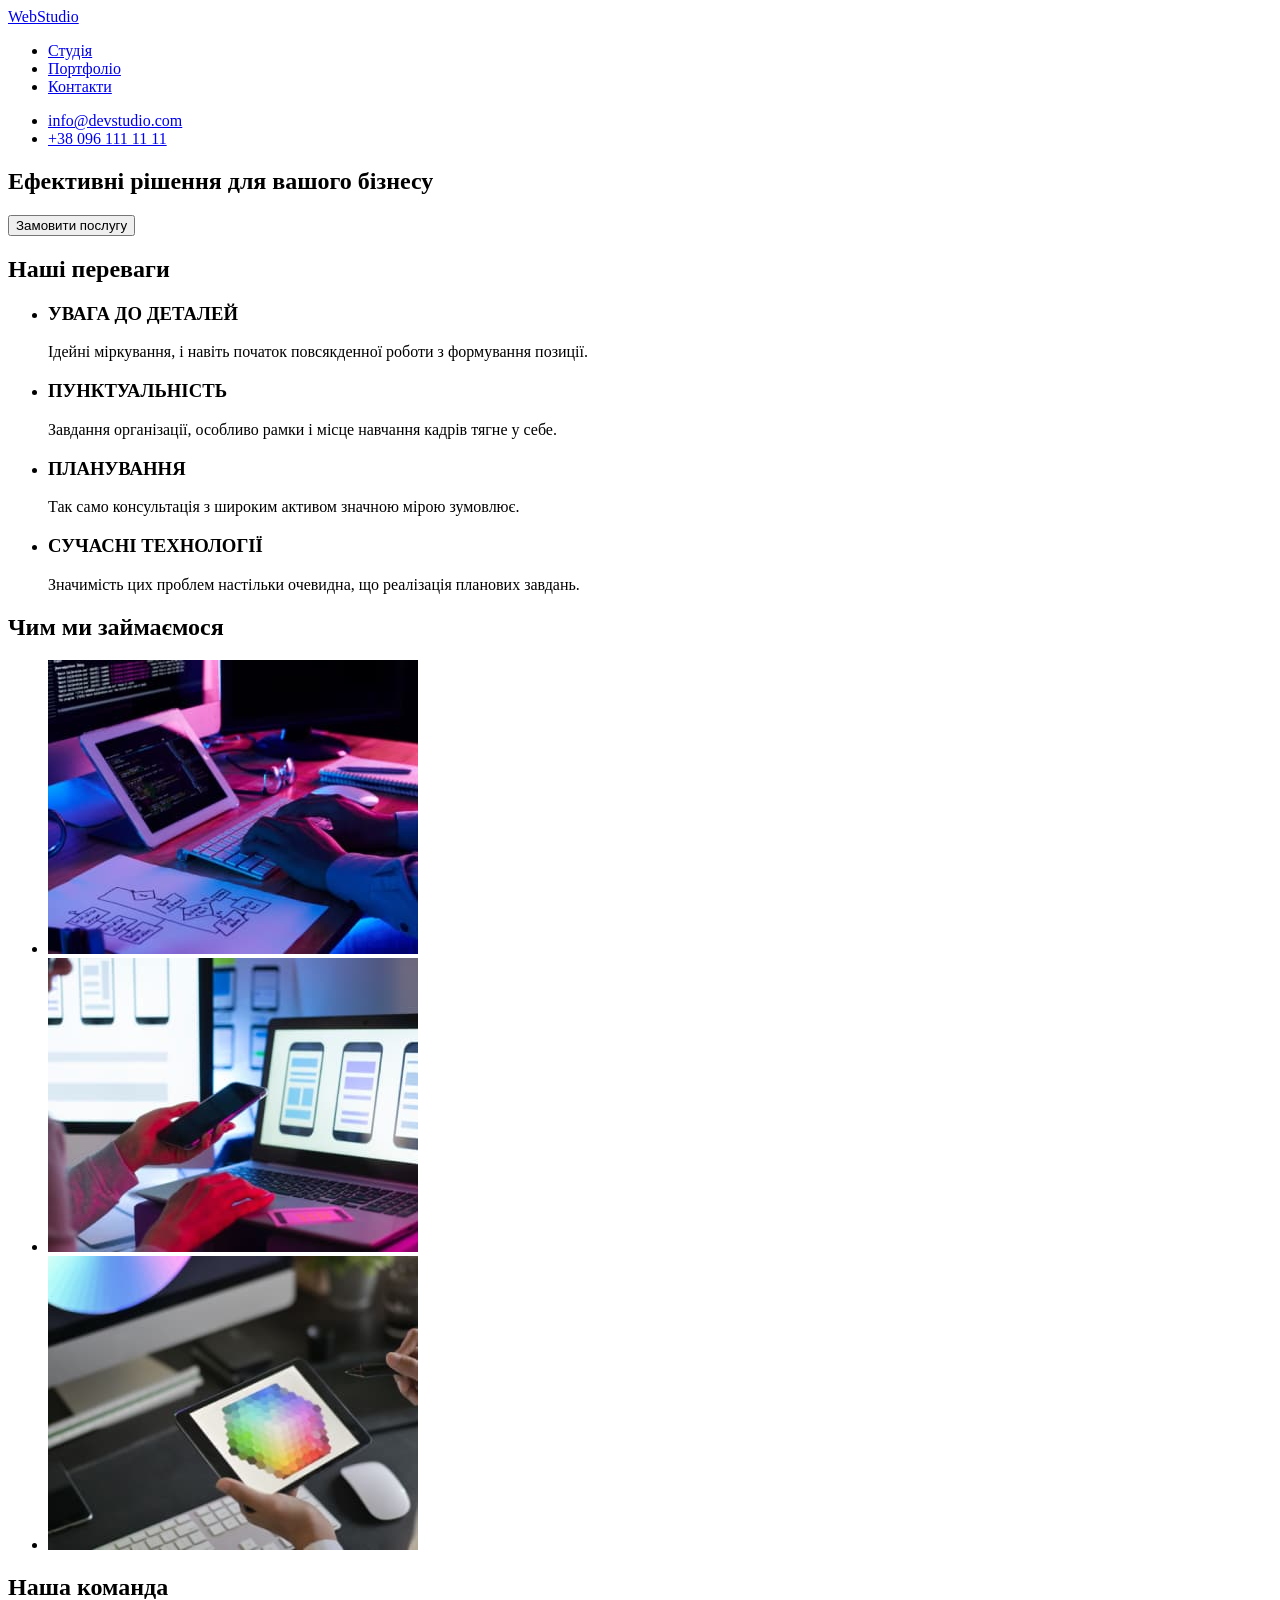
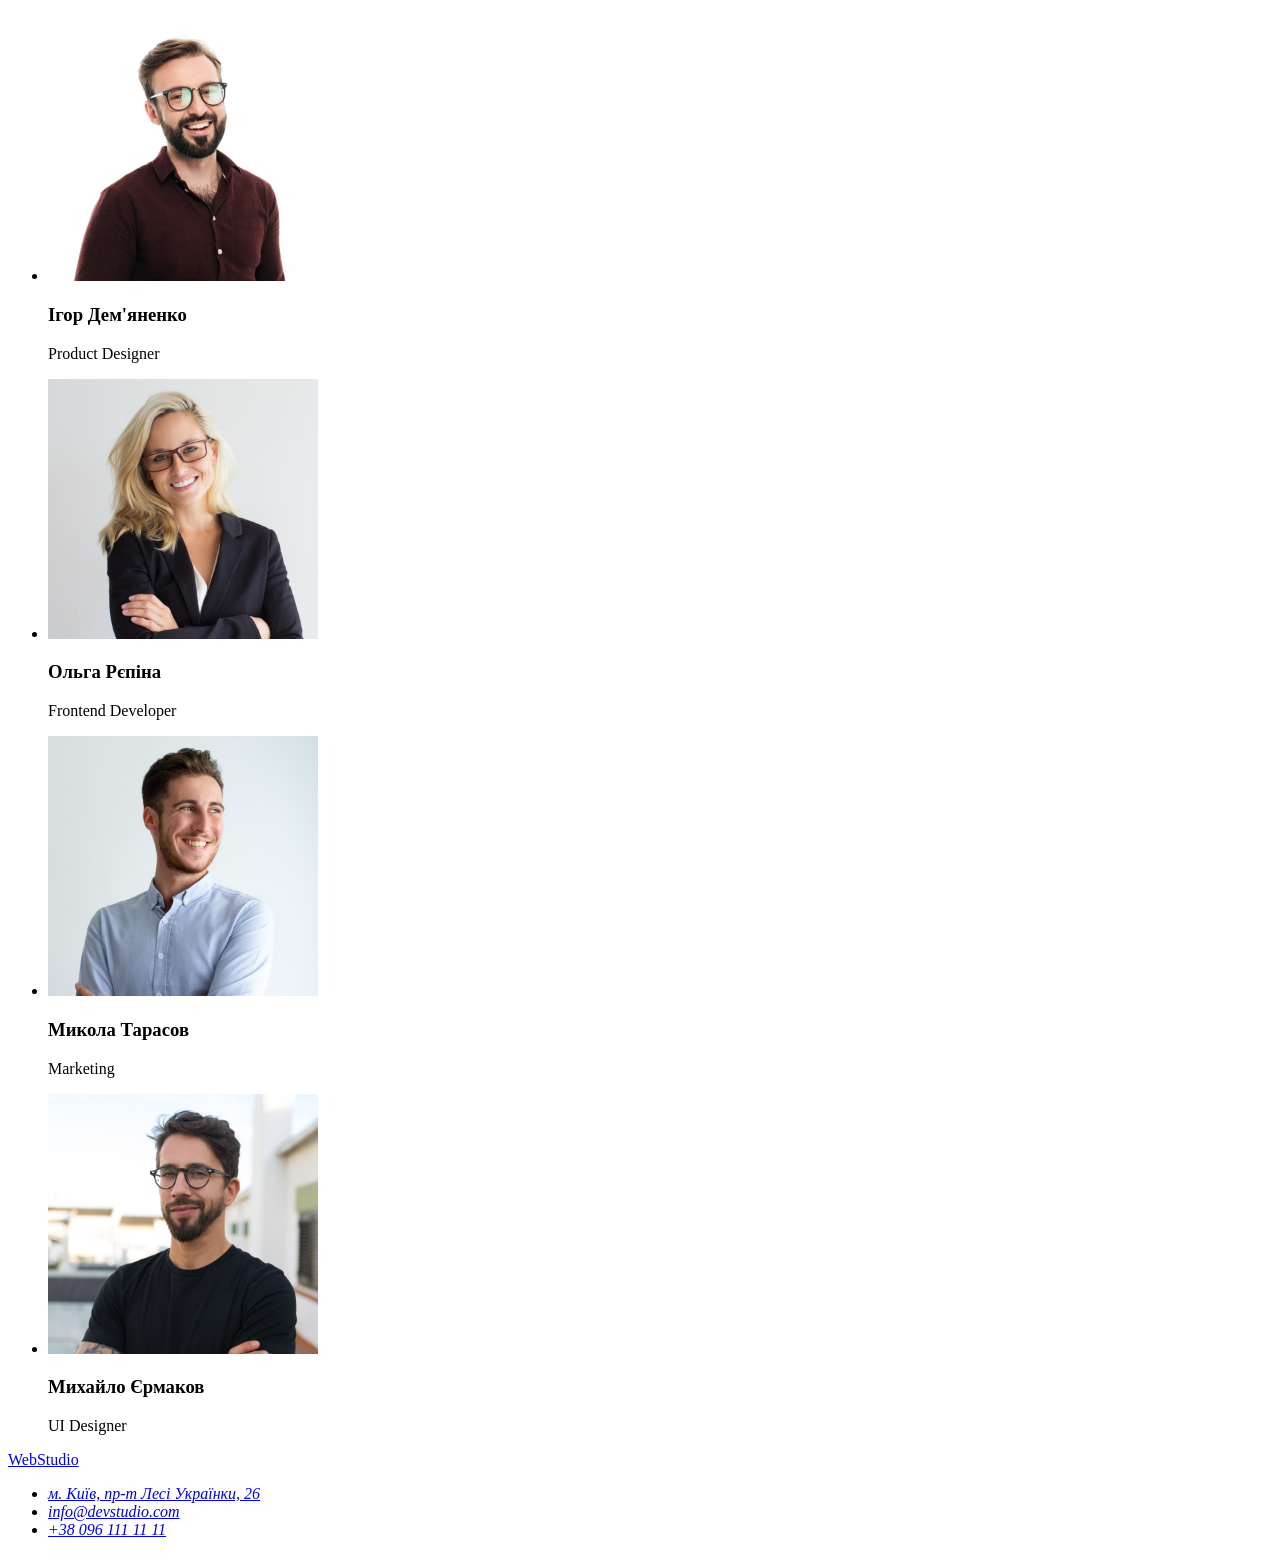
<file: index.html>
<!DOCTYPE html>
<html lang="uk">
  <head>
    <meta charset="UTF-8" />
    <meta http-equiv="X-UA-Compatible" content="IE=edge" />
    <meta name="viewport" content="width=>, initial-scale=1.0" />
    <title>WebStudio</title>
  </head>
  <body>
    <header>
      <nav>
        <a href="/index.html">WebStudio</a>
        <ul>
          <li><a href="#">Студія</a></li>
          <li><a href="#">Портфоліо</a></li>
          <li><a href="#">Контакти</a></li>
        </ul>
      </nav>
      <!--adress block-->
      <ul>
        <li><a href="malto:info@devstudio.com">info@devstudio.com</a></li>
        <li><a href="tel:+380961111111">+38 096 111 11 11</a></li>
      </ul>
    </header>
    <main>
      <section>
        <h1>Ефективні рішення для вашого бізнесу</h1>
        <button type="button">Замовити послугу</button>
      </section>
      <!--advantage-->
      <section>
        <h2>Наші переваги</h2>
        <ul>
          <li>
            <h3>УВАГА ДО ДЕТАЛЕЙ</h3>
            <p>
              Ідейні міркування, і навіть початок повсякденної роботи з
              формування позиції.
            </p>
          </li>
          <li>
            <h3>ПУНКТУАЛЬНІСТЬ</h3>
            <p>
              Завдання організації, особливо рамки і місце навчання кадрів тягне
              у себе.
            </p>
          </li>
          <li>
            <h3>ПЛАНУВАННЯ</h3>
            <p>
              Так само консультація з широким активом значною мірою зумовлює.
            </p>
          </li>
          <li>
            <h3>СУЧАСНІ ТЕХНОЛОГІЇ</h3>
            <p>
              Значимість цих проблем настільки очевидна, що реалізація планових
              завдань.
            </p>
          </li>
        </ul>
      </section>
      <!--occupation-->
      <section>
        <h2>Чим ми займаємося</h2>
        <ul>
          <li>
            <img
              src="./imagest/img1.jpg"
              alt="зображення ноутбука"
              width="370"
            />
          </li>
          <li>
            <img
              src="./imagest/img-5.jpg"
              alt="зображення телефона"
              width="370"
            />
          </li>
          <li>
            <img
              src="./imagest/img2.jpg"
              alt="зображення планшета"
              width="370"
            />
          </li>
        </ul>
      </section>
      <!--team-->
      <section>
        <h2>Наша команда</h2>
        <ul>
          <li>
            <img
              src="./imagest/img.jpg"
              alt="фото Ігоря Дем'яненко"
              width="270"
            />
            <h3>Ігор Дем'яненко</h3>
            <p>Product Designer</p>
          </li>
          <li>
            <img
              src="./imagest/img-2.jpg"
              alt="фото Ольги Рєпіної"
              width="270"
            />
            <h3>Ольга Рєпіна</h3>
            <p>Frontend Developer</p>
          </li>
          <li>
            <img
              src="./imagest/img-3.jpg"
              alt="фото Миколи Тарасова"
              width="270"
            />
            <h3>Микола Тарасов</h3>
            <p>Marketing</p>
          </li>
          <li>
            <img
              src="./imagest/img-4.jpg"
              alt="фото Михайла Єрмакова"
              width="270"
            />
            <h3>Михайло Єрмаков</h3>
            <p>UI Designer</p>
          </li>
        </ul>
      </section>
    </main>
    <!--footer-->
    <footer>
      <a href="/index.html">WebStudio</a>
      <address>
        <ul>
          <li>
            <a
              href="address:https://goo.gl/maps/CPtrU1FHBa2aNyZL9"
              target="_blank"
              rel="noopener noreferrer nofollow"
              >м. Київ, пр-т Лесі Українки, 26</a
            >
          </li>
          <li><a href="malto:info@devstudio.com">info@devstudio.com</a></li>
          <li><a href="tel:+380961111111">+38 096 111 11 11</a></li>
        </ul>
      </address>
    </footer>
  </body>
</html>
</file>
